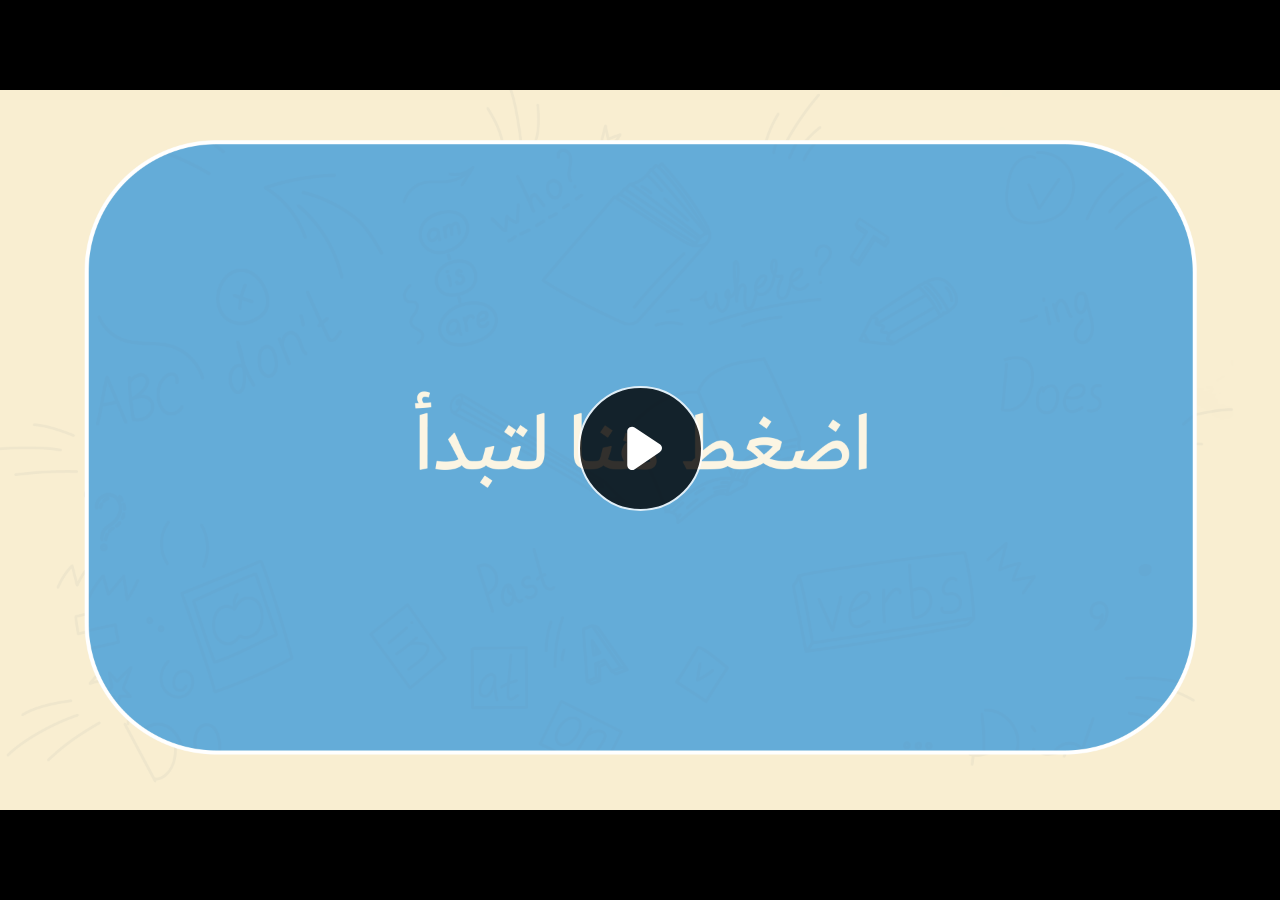
<file: index.html>
﻿<!doctype html>
<html lang="en-US">
<head>
  <meta charset="utf-8">
  <!-- Created using Storyline 360 - http://www.articulate.com  -->
  <!-- version: 3.77.30587.0 -->
  <title>EG.G6.ENG.SEM1.UA.T2.S2.3</title>
  <meta http-equiv="x-ua-compatible" content="IE=edge"/>
  <meta name="viewport" content="width=device-width,initial-scale=1,user-scalable=no,shrink-to-fit=no,minimal-ui"/>
  <meta name="apple-mobile-web-app-capable" content="yes"/>
  <style>
    html, body { height: 100%; padding: 0; margin: 0 }
    #app { height: 100%; width: 100%; }
  </style>

  <script>
    window.DS = {};
    window.globals = {
      DATA_PATH_BASE: '',
      HAS_FRAME: true,
      HAS_SLIDE: true,

      lmsPresent: false,
      tinCanPresent: false,
      cmi5Present: false,
      aoSupport: false,
      scale: 'noscale',
      captureRc: false,
      browserSize: 'optimal',
      bgColor: '#282828',
      features: 'AccessibleVideo,ConnectionMessages,DropIn1,DropIn2,FullScreenToggle,LayerPresentAsDialog,MultipleQuizTracking,PlayerSpeedControl,StreamingVideo,UpdatedThemeEditor,UseAudioElement,VideoSync',
      themeName: 'unified',
      preloaderColor: '#FFFFFF',
      suppressAnalytics: false,
      productChannel: 'stable',
      publishSource: 'storyline',
      aid: 'aid|888d9dab-7d74-4938-a002-bf62eb422405',
      cid: '43d5ed42-0a9a-44ee-84ad-6d95a655fa29',
      playerVersion: '3.77.30587.0',
      publishTimestamp: '2023-10-04T15:01:57.6944388Z',
      maxIosVideoElements: 10,
      connectionSettings: { message: 'You%20are%20offline.%20Trying%20to%20reconnect...', useDarkTheme: false, mode: 'disabled' },

      
      parseParams: function(qs) {
        if (window.globals.parsedParams != null) {
          return window.globals.parsedParams;
        }
        qs = (qs || window.location.search.substr(1)).split('+').join(' ');
        var params = {},
            tokens,
            re = /[?&]?([^=]+)=([^&]*)/g;

        while (tokens = re.exec(qs)) {
          params[decodeURIComponent(tokens[1]).trim()] =
            decodeURIComponent(tokens[2]).trim();
        }
        window.globals.parsedParams = params;
        return params;
      }

    };
  </script>
  <script>
    var isIe11 = ('ActiveXObject' in window || window.MSBlobBuilder != null)
      && window.msCrypto != null && !window.ActiveXObject;
    if (isIe11) {
      window.globals.unsupportedBrowser = true;
      document.write(atob('[base64]'));
    }
  </script>
  
  <script>window.THREE = { };</script>
  
</head>
<body style="background: #282828" class="cs-HTML theme-unified">
  <!-- 360 -->
  <script>!function(){var e,i=/iPhone/i,o=/iPod/i,n=/iPad/i,t=/\biOS-universal(?:.+)Mac\b/i,r=/\bAndroid(?:.+)Mobile\b/i,a=/Android/i,d=/(?:SD4930UR|\bSilk(?:.+)Mobile\b)/i,p=/Silk/i,l=/Windows Phone/i,u=/\bWindows(?:.+)ARM\b/i,b=/BlackBerry/i,s=/BB10/i,c=/Opera Mini/i,f=/\b(CriOS|Chrome)(?:.+)Mobile/i,h=/Mobile(?:.+)Firefox\b/i,v=function(e){return void 0!==e&&"MacIntel"===e.platform&&"number"==typeof e.maxTouchPoints&&e.maxTouchPoints>1&&"undefined"==typeof MSStream};e=function(e){var m={userAgent:"",platform:"",maxTouchPoints:0};e||"undefined"==typeof navigator?"string"==typeof e?m.userAgent=e:e&&e.userAgent&&(m={userAgent:e.userAgent,platform:e.platform,maxTouchPoints:e.maxTouchPoints||0}):m={userAgent:navigator.userAgent,platform:navigator.platform,maxTouchPoints:navigator.maxTouchPoints||0};var g=m.userAgent,y=g.split("[FBAN");void 0!==y[1]&&(g=y[0]),void 0!==(y=g.split("Twitter"))[1]&&(g=y[0]);var A=function(e){return function(i){return i.test(e)}}(g),w={apple:{phone:A(i)&&!A(l),ipod:A(o),tablet:!A(i)&&(A(n)||v(m))&&!A(l),universal:A(t),device:(A(i)||A(o)||A(n)||A(t)||v(m))&&!A(l)},amazon:{phone:A(d),tablet:!A(d)&&A(p),device:A(d)||A(p)},android:{phone:!A(l)&&A(d)||!A(l)&&A(r),tablet:!A(l)&&!A(d)&&!A(r)&&(A(p)||A(a)),device:!A(l)&&(A(d)||A(p)||A(r)||A(a))||A(/\bokhttp\b/i)},windows:{phone:A(l),tablet:A(u),device:A(l)||A(u)},other:{blackberry:A(b),blackberry10:A(s),opera:A(c),firefox:A(h),chrome:A(f),device:A(b)||A(s)||A(c)||A(h)||A(f)},any:!1,phone:!1,tablet:!1};return w.any=w.apple.device||w.android.device||w.windows.device||w.other.device,w.phone=w.apple.phone||w.android.phone||w.windows.phone,w.tablet=w.apple.tablet||w.android.tablet||w.windows.tablet,w}(),"object"==typeof exports&&"undefined"!=typeof module?module.exports=e:"function"==typeof define&&define.amd?define((function(){return e})):this.isMobile=e}();
    window.isMobile.apple.tablet = window.isMobile.apple.tablet ||
      (navigator.platform === 'MacIntel' && navigator.maxTouchPoints > 1);
    window.isMobile.apple.device = window.isMobile.apple.device || window.isMobile.apple.tablet;
    window.isMobile.tablet = window.isMobile.tablet || window.isMobile.apple.tablet;
    window.isMobile.any = window.isMobile.any || window.isMobile.apple.tablet;
  </script>

  <div id="focus-sink" tabindex="-1"></div>

  <div id="preso"></div>
  <script>
    (function() {

      var classTypes = [ 'desktop', 'mobile', 'phone', 'tablet' ];

      var addDeviceClasses = function(prefix, testObj) {
        var curr, i;
        for (i = 0; i < classTypes.length; i++) {
          curr = classTypes[i];
          if (testObj[curr]) {
            document.body.classList.add(prefix + curr);
          }
        }
      };

      var params = window.globals.parseParams(),
          isDevicePreview = params.devicepreview === '1',
          isPhoneOverride = params.deviceType === 'phone' || (isDevicePreview && params.phone == '1'),
          isTabletOverride = (params.deviceType === 'tablet' || isDevicePreview) && !isPhoneOverride,
          isMobileOverride = isPhoneOverride || isTabletOverride;

      var deviceView = {
        desktop: !window.isMobile.any && !isMobileOverride,
        mobile: window.isMobile.any || isMobileOverride,
        phone: isPhoneOverride || (window.isMobile.phone && !isTabletOverride),
        tablet: isTabletOverride || window.isMobile.tablet
      };

      window.globals.deviceView = deviceView;
      window.isMobile.desktop = !window.isMobile.any;
      window.isMobile.mobile = window.isMobile.any;

      addDeviceClasses('view-', deviceView);

    })();
  </script>
  
  <script src='story_content/user.js' type=text/javascript></script>
  <div class="slide-loader"></div>

  <script>
    var doc = document, loader = doc.body.querySelector('.slide-loader'); [ 1, 2, 3 ].forEach(function(n) { var d = doc.createElement('div'); d.style.backgroundColor = window.globals.preloaderColor; d.classList.add('mobile-loader-dot'); d.classList.add('dot' + n); loader.appendChild(d); });
  </script>

  <div class="mobile-load-title-overlay" style="display: none">
    <div class="mobile-load-title">EG.G6.ENG.SEM1.UA.T2.S2.3</div>
  </div>

  <div class="mobile-chrome-warning"></div>

  
<style>
  .warn-connection-dialog {
    display: none;
    background: transparent;
    pointer-events: none;
    position: fixed;
    left: 0;
    top: 0;
    width: 100%;
    height: 100%;
    z-index: 999;
  }

  .warn-connection-content {
    border-radius: 4px;
    background: white;
    border: 1px solid #E7E7E7;
    color: #333333;
    box-shadow: 0 2px 4px rgba(0, 0, 0, 0.25);
    transition: all 150ms ease-out;
    position: absolute;
    white-space: nowrap;
  }

  .view-phone.is-landscape .warn-connection-content {
    left: 23px;
    bottom: 23px;
  }

  .view-tablet.is-landscape .warn-connection-content {
    left: 50%;
    top: 20px;
    transform: translateX(-50%);
  }

  .is-portrait .warn-connection-content {
    transform: translate(-50%, calc(-100% - 15px));
  }

  .warn-connection-content p {
    display: inline-block;
    margin: 0 8px 0 0;
    line-height: 33px;
    font-size: 11px;
  }

  .warn-connection-content svg {
    position: relative;
    vertical-align: middle;
    margin: 0 2px 2px 8px;
  }

  .view-desktop .warn-connection-content {
    left: 1.5em;
    bottom: 1.5em;
  }

  .view-desktop .warn-connection-content p {
    font-size: 1.1em;
  }

  .is-offline .warn-connection-dialog {
    display: block;
  }

  .is-offline .cs-panel * {
    pointer-events: none !important;
  }

  .is-offline .cs-panel {
    pointer-events: all !important;
  }

  .is-offline #nav-controls * {
    pointer-events: none !important;
  }

  .is-offline #nav-controls {
    pointer-events: all !important;
  }
</style>

<div class="warn-connection-dialog">
  <div class="warn-connection-content">
    <svg width="17" height="15" viewBox="0 0 17 15" xmlns="http://www.w3.org/2000/svg">
      <path fill="#8F0000" stroke="white" d="M16.07,12.98 L15.88,12.23 L9.51,1.21 C8.97,0.26,7.6,0.26,7.06,1.21 L0.69,12.23 C0.15,13.16,0.81,14.36,1.91,14.36 H14.65 C15.47,14.36,16.05,13.7,16.07,12.98 Z"/>
      <path fill="white" stroke="white" d="M8.58,5.5 C8.35,5.28,8.5,5.35,8.21,5.32 C8.09,5.35,7.97,5.49,7.96,5.67 C7.97,5.79,7.98,5.92,7.98,6.04 L7.98,6.04 C7.99,6.17,8,6.31,8.01,6.43 L8.01,6.44 C8.03,6.92,8.06,7.41,8.09,7.9 L8.09,7.9 C8.12,8.39,8.14,8.88,8.17,9.37 C8.17,9.39,8.18,9.42,8.2,9.44 C8.23,9.46,8.25,9.47,8.28,9.47 C8.31,9.47,8.34,9.46,8.35,9.44 C8.37,9.43,8.38,9.4,8.39,9.35 L8.39,9.34 C8.39,9.24,8.4,9.15,8.4,9.05 L8.4,9.05 C8.41,8.96,8.41,8.86,8.42,8.75 C8.43,8.44,8.45,8.12,8.47,7.81 L8.47,7.81 C8.49,7.49,8.51,7.18,8.53,6.87 C8.55,6.46,8.56,6.05,8.59,5.64 L8.6,5.62 C8.6,5.57,8.59,5.53,8.58,5.5 L8.21,5.32 Z"/>
      <circle fill="white" stroke="white" cx="8.3" cy="11.35" r="0.3"/>
    </svg>
    <p>You are offline. Trying to reconnect...</p>
  </div>
</div>

<script>
  (function() {
    window.DS.connection = {
      warningShown: false,
      assets: {},
      loadingAssetGroup: false,
      retryDelay: 500
    };

    var connectionSettings = window.globals.connectionSettings || {};

    // The `window.globals.features` variable must be set in `webpack.dev.config` when testing locally - it is not enough
    // to have it in the data - but it must be set there as well.
    var useConnectionMessages = window.AbortController != null &&
      window.location.protocol != 'file:' &&
      window.globals.features.indexOf('ConnectionMessages') != -1 &&
      connectionSettings.mode === 'normal';

    window.DS.connection.useConnectionMessages = useConnectionMessages

    var assetCount = 0;
    var checkLoadedId;


    if (useConnectionMessages && connectionSettings != null) {
      var contentEl = document.querySelector('.warn-connection-content');
      var messageEl = contentEl.querySelector('p')

      if (connectionSettings.useDarkTheme) {
        contentEl.style.borderColor = '#BABBBA';
        contentEl.style.backgroundColor = '#282828';
        contentEl.style.color = '#FFFFFF';
      }

      if (connectionSettings.message != null) {
        messageEl.textContent = window.decodeURIComponent(connectionSettings.message);
      }
    }

    function checkAssetsReady() {
      for (var i in DS.connection.assets) {
        if (!DS.connection.assets[i].success) {
          return false;
        }
      }
      return true;
    }

    function stopAssetGroup() {
      if (!useConnectionMessages) { return; }

      assetCount = 0;

      DS.connection.oldAssetGroup = DS.connection.assets;
      DS.connection.assets = {};
      DS.connection.loadingAssetGroup = false;
      clearInterval(checkLoadedId);
    }

    function startAssetGroup() {
      if (!useConnectionMessages) { return; }
      var ticks = 0;
      clearInterval(checkLoadedId);
      checkLoadedId = setInterval(function() {
        var loaded = 0;
        if (assetCount === 0 && loaded === 0) {
          clearInterval(checkLoadedId);
          return;
        }

        for (var i in DS.connection.assets) {
          if (DS.connection.assets[i].success) {
            loaded++;
          }
        }

        if (assetCount === loaded && checkAssetsReady()) {
          for (var i in DS.connection.assets) {
            if (DS.connection.assets[i].action) {
              DS.connection.assets[i].action();
            }
          }
          hideWarning();
          stopAssetGroup();
        }
      }, 100)
    }

    function requiredAsset(url, action, retry, type) {
      if (!useConnectionMessages) { return; }
      if (DS.connection.assets[url]) { return; }

      DS.connection.assets[url] = {
        success: false, action: action, retry: retry, type: type
      };
      assetCount = Object.keys(DS.connection.assets).length;
      if (!DS.connection.loadingAssetGroup) {
        startAssetGroup();
      }
      DS.connection.loadingAssetGroup = true;
    }

    function assetLoaded(url) {
      if (!useConnectionMessages) { return; }
      if (DS.connection.assets[url]) {
        DS.connection.assets[url].success = true;
      }
    }

    function assetFailed(url) {
      if (!useConnectionMessages) { return; }
      if (!DS.connection.assets[url]) {
        if (/\.js$/.test(url) && url.indexOf('transcripts') === -1) {
          setTimeout(function() {
            if (DS.connection.lastSlideLoaded != null) {
              DS.connection.lastSlideLoaded();
            }
          }, DS.connection.retryDelay);
        }
        return;
      }
      if (!DS.connection.warningShown) { showWarning(); }
      if (DS.connection.assets[url].retry) {
        setTimeout(function() {
          if (!DS.connection.assets[url].success) {
            DS.connection.assets[url].retry()
          }
        }, DS.connection.retryDelay);
      }
    }

    function hideWarning() {
      document.body.classList.remove('is-offline');
      DS.connection.warningShown = false;
    }
    DS.connection.hideWarning = hideWarning

    function showWarning(btn) {
      document.body.classList.add('is-offline')
      DS.connection.warningShown = true;
      updateWarningPosition();
    }

    function updateWarningPosition() {
      if (!DS.connection.warningShown) {
        return;
      }

      var isPortrait = document.body.classList.contains('is-portrait');
      var warningEl = document.querySelector('.warn-connection-content');

      if (isPortrait) {
        var slide = document.querySelector('.primary-slide');
        var slideRect = slide.getBoundingClientRect();

        warningEl.style.top = `${slideRect.top}px`
        warningEl.style.left = `${slideRect.left + slideRect.width / 2}px`
      } else {
        warningEl.style.top = null;
        warningEl.style.left = null;
      }

      window.requestAnimationFrame(updateWarningPosition);
    }

    // these will all be noops if the feature flag isn't set in
    // the data and `window.globals.features`
    DS.connection.requiredAsset = requiredAsset;
    DS.connection.assetLoaded = assetLoaded;
    DS.connection.assetFailed = assetFailed;
    DS.connection.stopAssetGroup = stopAssetGroup;
    DS.connection.startAssetGroup = startAssetGroup;
  })();
</script>


  <script>
    
    if (window.autoSpider && window.vInterfaceObject) {
      document.querySelector('.mobile-load-title-overlay').style.display = 'none';
    }
  </script>

  

  <link rel="stylesheet" href="html5/data/css/output.min.css" data-noprefix/>
</body>
<script src="html5/lib/scripts/bootstrapper.min.js"></script>
</html>
</file>
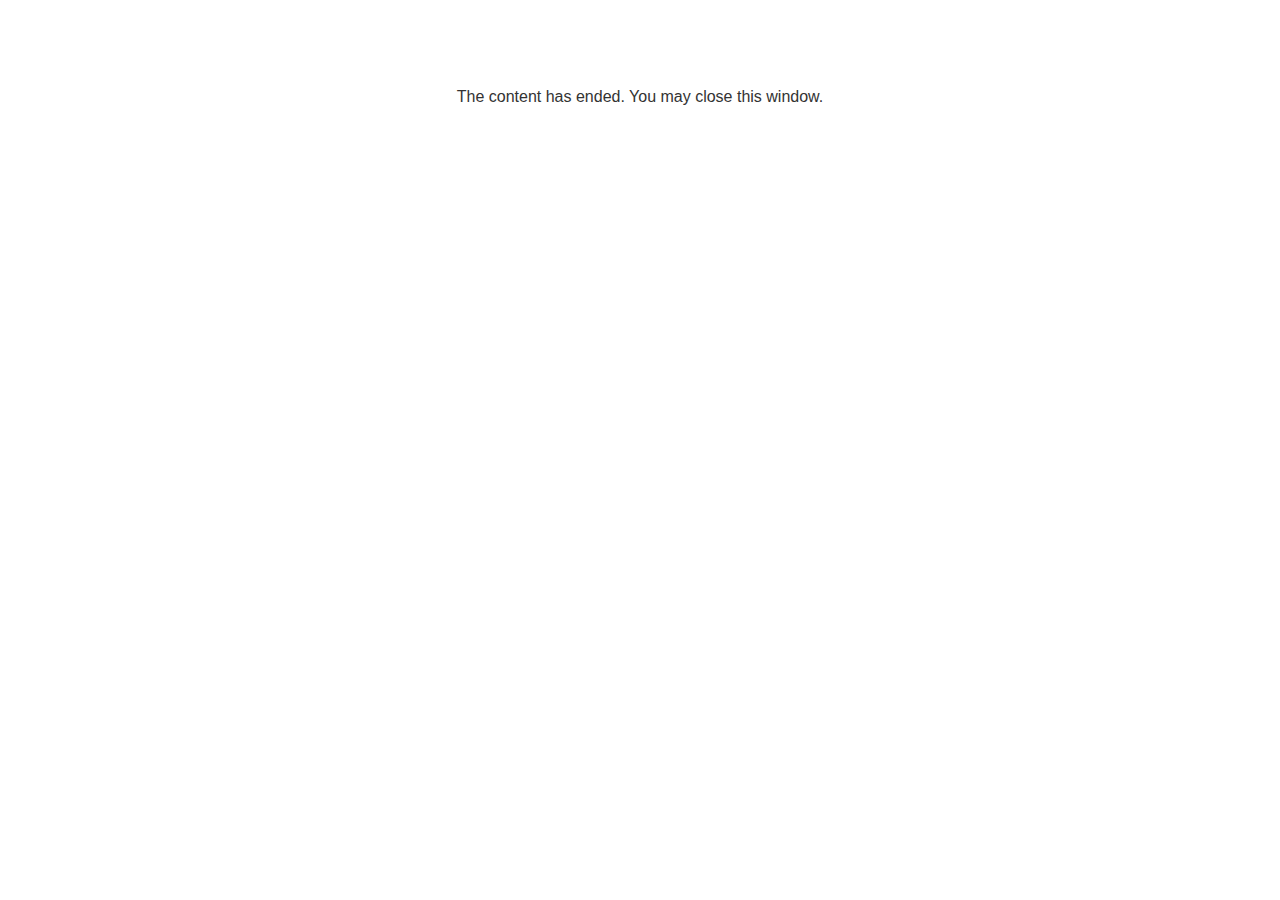
<file: lms/goodbye.html>
<!doctype html>
<html>
<body style="background-color: #ffffff;">

<p role="alert" style="color: #333333;font-family: Lato, articulate, tahoma, arial;font-size: medium;text-align: center;">
<br><br><br><br>
The content has ended. You may close this window.
</p>

</body>
</html>
</file>
<file: html5/data/css/output.min.css>
@font-face {
  font-family: 'LatoBold Charset1_ BoldA912CC30';
  src: url('[data-uri]');
  font-style: normal;
  font-weight: normal;
}
@font-face {
  font-family: 'Lato Charset1_ 6V0J2s5h19A5E76C';
  src: url('[data-uri]');
  font-style: normal;
  font-weight: normal;
}
@font-face {
  font-family: 'Dubai MediumBold ChBold29BB3C27';
  src: url('[data-uri]');
  font-style: normal;
  font-weight: normal;
}
@font-face {
  font-family: 'Open Sans Charset1_ 5of27E38694';
  src: url('[data-uri]');
  font-style: normal;
  font-weight: normal;
}
@font-face {
  font-family: 'DubaiBold Charset1_Bold4C9789B7';
  src: url('[data-uri]');
  font-style: normal;
  font-weight: normal;
}
@font-face {
  font-family: 'Dubai Charset1_ 5mCNHfd162A44C3';
  src: url('[data-uri]');
  font-style: normal;
  font-weight: normal;
}
@font-face {
  font-family: 'Dubai Medium Charset1_ 8560002A';
  src: url('[data-uri]');
  font-style: normal;
  font-weight: normal;
}
@font-face {
  font-family: 'Dubai Medium Charset0_v389EBE1D';
  src: url('[data-uri]');
  font-style: normal;
  font-weight: normal;
}
@font-face {
  font-family: 'Dubai MediumBold ChBold9429EB4D';
  src: url('[data-uri]');
  font-style: normal;
  font-weight: normal;
}
@font-face {
  font-family: 'Open Sans Charset0_v9TY33EDE6F2';
  src: url('[data-uri]');
  font-style: normal;
  font-weight: normal;
}
@font-face {
  font-family: 'Dubai Charset0_v8wz5Y8k741D6E07';
  src: url('[data-uri]');
  font-style: normal;
  font-weight: normal;
}
@font-face {
  font-family: 'DubaiBold Charset0_BoldD2773439';
  src: url('[data-uri]');
  font-style: normal;
  font-weight: normal;
}
.cs-HTML {
  background: rgba(40, 40, 40, 1);
}
.cs-npnxnanbnsnfns00001100101 .cs-infopanel  {
  box-shadow: 0 1px 0 rgba(0, 0, 0, 0);
  background: rgba(255, 255, 255, 1);
}
.cs-npnxnanbnsnfns00001100101 .cs-infopanel .cs-link {
  color: rgba(186, 187, 186, 1);
}
.cs-npnxnanbnsnfns00001100101 .cs-infopanel .cs-link:hover {
  color: rgba(255, 255, 255, 1);
}
.cs-npnxnanbnsnfns00001100101 .cs-infopanel .cs-name {
  color: rgba(68, 68, 68, 1);
}
.cs-npnxnanbnsnfns00001100101 .cs-infopanel .cs-title {
  color: rgba(153, 153, 153, 1);
}
.cs-npnxnanbnsnfns00001100101 .cs-infopanelpopup  {
  box-shadow: 0 1px 0 rgba(0, 0, 0, 0);
  background: rgba(0, 0, 0, 0);
}
.cs-npnxnanbnsnfns00001100101 .cs-infopanelpopup .cs-link {
  color: rgba(255, 0, 0, 1);
}
.cs-npnxnanbnsnfns00001100101 .cs-infopanelpopup .cs-link:hover {
  color: rgba(255, 255, 255, 1);
}
.cs-npnxnanbnsnfns00001100101 .cs-infopanelpopup .cs-name {
  color: rgba(255, 255, 255, 1);
}
.cs-npnxnanbnsnfns00001100101 .cs-infopanelpopup .cs-bio {
  color: rgba(186, 187, 186, 1);
}
.cs-npnxnanbnsnfns00001100101 .cs-timer  {
  color: rgba(186, 187, 186, 1);
}
.cs-npnxnanbnsnfns00001100101 .cs-duration stop:first-child {
  stop-color: rgba(60, 60, 60, 1);
}
.cs-npnxnanbnsnfns00001100101 .cs-duration stop:last-child {
  stop-color: rgba(60, 60, 60, 1);
}
.cs-npnxnanbnsnfns00001100101 .cs-elapsed stop:first-child {
  stop-color: rgba(254, 227, 71, 1);
}
.cs-npnxnanbnsnfns00001100101 .cs-elapsed stop:last-child {
  stop-color: rgba(254, 227, 71, 1);
}
.cs-npnxnanbnsnfns00001100101 .cs-timer .cs-pie .cs-innerstroke {
  stroke: rgba(199, 199, 199, 1);
}
.cs-npnxnanbnsnfns00001100101 .cs-timer .cs-pie .cs-innerborder {
  stroke: rgba(255, 255, 255, 1);
}
.cs-npnxnanbnsnfns00001100101 .cs-window  {
  box-shadow: 0 8px 5px rgba(0, 0, 0, 0.2);
  border-color: rgba(49, 99, 0, 0);
  background: rgba(33, 33, 33, 1);
  color: rgba(248, 248, 248, 1);
}
.cs-npnxnanbnsnfns00001100101 .cs-window .cs-diva {
  border-color: rgba(78, 78, 78, 1);
}
.cs-npnxnanbnsnfns00001100101 .cs-window .cs-divb {
  border-color: rgba(78, 78, 78, 0);
}
.cs-npnxnanbnsnfns00001100101 .cs-editor .cs-editor-slide {
  color: rgba(226, 226, 226, 1);
}
.cs-npnxnanbnsnfns00001100101 .cs-editor .cs-editor-html {
  color: rgba(186, 187, 186, 1);
}
.cs-npnxnanbnsnfns00001100101 .cs-editor .cs-editor-button {
  text-shadow: 0 1px 0 rgba(0, 0, 0, 0);
  color: rgba(255, 255, 255, 1);
  border-color: rgba(211, 211, 211, 1);
  background: rgba(34, 34, 34, 1);
}
.cs-npnxnanbnsnfns00001100101 .cs-editor .cs-editor-button:hover {
  background: rgba(68, 68, 68, 1);
}
.cs-npnxnanbnsnfns00001100101 .cs-editor .cs-editor-button:active {
  background: rgba(68, 68, 68, 1);
}
.cs-npnxnanbnsnfns00001100101 .cs-listitem  {
  color: rgba(186, 187, 186, 1);
  border-color: none;
  border: 1px solid transparent;
}
.cs-npnxnanbnsnfns00001100101 .cs-listitem:hover {
  background: rgba(255, 255, 255, 0.06);
  border-color: rgba(108, 108, 108, 1) !important;
  border-width: 1px;
  border-radius: 2px;
  border-style: solid;
  box-sizing: border-box;
}
.cs-npnxnanbnsnfns00001100101 .cs-listitem.hover {
  background: rgba(255, 255, 255, 0.06);
  border-color: rgba(108, 108, 108, 1) !important;
  border-width: 1px;
  border-radius: 2px;
  border-style: solid;
  box-sizing: border-box;
}
.cs-npnxnanbnsnfns00001100101 .cs-glossary  {
  color: rgba(186, 187, 186, 1);
}
.cs-npnxnanbnsnfns00001100101 .cs-glossary .cs-scrolling-panel {
  background: rgba(0, 0, 0, 0);
}
.cs-npnxnanbnsnfns00001100101 .cs-glossary .cs-term.cs-selected .cs-choice-list-trigger {
  color: rgba(255, 255, 255, 1);
  background: rgba(255, 255, 255, 1);
}
.cs-npnxnanbnsnfns00001100101 .cs-glossary .cs-term.cs-selected .cs-choice-list-trigger:focus {
  color: rgba(255, 255, 255, 1);
  background: rgba(255, 255, 255, 1);
}
.cs-npnxnanbnsnfns00001100101 .cs-glossary .cs-term:hover .cs-choice-list-trigger {
  background: rgba(186, 187, 186, 1);
}
.cs-npnxnanbnsnfns00001100101 .cs-glossary .cs-term.hover .cs-choice-list-trigger {
  background: rgba(186, 187, 186, 1);
}
.cs-npnxnanbnsnfns00001100101 .cs-glossary .cs-term .cs-choice-list-trigger:focus {
  background: rgba(186, 187, 186, 1);
}
.cs-npnxnanbnsnfns00001100101 .cs-glossary .cs-diva {
  border-color: rgba(0, 0, 0, 0);
}
.cs-npnxnanbnsnfns00001100101 .cs-glossary .cs-divb {
  border-color: rgba(0, 0, 0, 0);
}
.cs-npnxnanbnsnfns00001100101 .cs-glossary .cs-divc {
  border-color: rgba(0, 0, 0, 0);
}
.cs-npnxnanbnsnfns00001100101 .cs-glossary .cs-heading {
  color: rgba(248, 248, 248, 1);
  font-weight: 700;
}
.note-content p span {
  color: rgba(186, 187, 186, 1);
  line-height: 1.4em;
  font-size: 103.769%;
}
.cs-npnxnanbnsnfns00001100101 .cs-resource .cs-separator {
  border-color: rgba(0, 0, 0, 0);
}
.cs-npnxnanbnsnfns00001100101 .cs-outline  {
  color: rgba(45, 45, 45, 1);
}
.cs-npnxnanbnsnfns00001100101 .cs-outline .cs-diva {
  border-color: rgba(0, 0, 0, 0);
}
.cs-npnxnanbnsnfns00001100101 .cs-outline .cs-divb {
  border-color: rgba(0, 0, 0, 0);
}
.cs-npnxnanbnsnfns00001100101 .cs-outline .cs-divc {
  border-color: rgba(0, 0, 0, 0);
}
.cs-npnxnanbnsnfns00001100101 .cs-outline .cs-search-filter:hover {
  color: rgba(0, 0, 0, 0);
}
.cs-npnxnanbnsnfns00001100101 .cs-outline .cs-search-filter.hover {
  color: rgba(0, 0, 0, 0);
}
.cs-npnxnanbnsnfns00001100101 .cs-transcript  {
  color: rgba(255, 255, 255, 1);
}
.cs-npnxnanbnsnfns00001100101 .cs-transcript .cs-div {
  border-color: rgba(0, 0, 0, 0);
}
.cs-npnxnanbnsnfns00001100101 .cs-tabs:not(.topmenu-item) {
  color: rgba(248, 248, 248, 1);
}
.cs-npnxnanbnsnfns00001100101 .cs-tabs .cs-inner-button:not(.topmenu-item) {
  text-shadow: 0 1px 0 rgba(0, 0, 0, 0);
}
.cs-npnxnanbnsnfns00001100101 .cs-tabs:hover:not(.topmenu-item) {
  color: rgba(248, 248, 248, 1);
}
.cs-npnxnanbnsnfns00001100101 .cs-tabs.cs-selected {
  background: rgba(0, 0, 0, 0);
  color: rgba(248, 248, 248, 1);
}
.cs-npnxnanbnsnfns00001100101 .cs-seekcontrol  {
  background: rgba(0, 0, 0, 0);
  border-color: rgba(0, 0, 0, 0);
}
.cs-npnxnanbnsnfns00001100101 .cs-seekcontrol .cs-button:hover .cs-icon {
  fill: rgba(255, 255, 255, 1);
}
.cs-npnxnanbnsnfns00001100101 .cs-seekcontrol .cs-button.hover .cs-icon {
  fill: rgba(255, 255, 255, 1);
}
.cs-npnxnanbnsnfns00001100101 .cs-seekcontrol .cs-button .cs-icon-shadow {
  fill: rgba(0, 0, 0, 0);
}
.cs-npnxnanbnsnfns00001100101 .cs-seekcontrol .cs-button .cs-icon {
  fill: rgba(180, 180, 180, 1);
}
.cs-npnxnanbnsnfns00001100101 .cs-seekcontrol .cs-seek .cs-fill {
  background: rgba(255, 255, 255, 0.6);
}
.cs-npnxnanbnsnfns00001100101 .cs-seekcontrol .cs-seek {
  background: rgba(108, 108, 108, 1);
  border-color: rgba(0, 0, 0, 0);
}
.cs-npnxnanbnsnfns00001100101 .cs-searchinput .cs-input {
  color: rgba(186, 187, 186, 1);
  border-color: rgba(0, 0, 0, 0);
  background: rgba(255, 255, 255, 0.06);
}
.cs-npnxnanbnsnfns00001100101 .cs-searchinput .cs-input:focus {
  color: rgba(248, 248, 248, 1);
  background: rgba(41, 41, 41, 1);
}
.cs-npnxnanbnsnfns00001100101 .cs-searchinput .cs-input:hover {
  box-shadow: inset 0 0 1px 0 rgba(69, 126, 19, 0);
}
.cs-npnxnanbnsnfns00001100101 .cs-searchinput .cs-input.hover {
  box-shadow: inset 0 0 1px 0 rgba(69, 126, 19, 0);
}
.cs-npnxnanbnsnfns00001100101 .cs-searchinput .cs-button .cs-icon {
  fill: rgba(186, 187, 186, 1);
}
.cs-npnxnanbnsnfns00001100101 .cs-searchinput .cs-button:hover {
  fill: rgba(63, 133, 0, 1);
}
.cs-npnxnanbnsnfns00001100101 .cs-searchinput .cs-button.hover {
  fill: rgba(63, 133, 0, 1);
}
.cs-npnxnanbnsnfns00001100101 .cs-menu  {
  box-shadow: 0 1px 0 rgba(0, 0, 0, 0);
  background: rgba(33, 33, 33, 1);
}
.cs-npnxnanbnsnfns00001100101 .cs-topmenu-item.active .cs-tab {
  background: rgba(33, 33, 33, 1);
}
.cs-npnxnanbnsnfns00001100101 .cs-logo  {
  box-shadow: 0 1px 0 rgba(37, 75, 0, 1);
  background: rgba(255, 255, 255, 0);
}
.cs-npnxnanbnsnfns00001100101 .cs-checkbox  {
  color: rgba(255, 255, 255, 1);
}
.cs-npnxnanbnsnfns00001100101 .cs-checkbox:hover {
  border-color: rgba(175, 221, 130, 1);
}
.cs-npnxnanbnsnfns00001100101 .cs-checkbox.hover {
  border-color: rgba(175, 221, 130, 1);
}
.cs-npnxnanbnsnfns00001100101 .cs-checkbox .cs-box {
  color: rgba(255, 255, 255, 1);
  border-color: rgba(42, 83, 0, 1);
}
.cs-npnxnanbnsnfns00001100101 .cs-checkbox .cs-box:checked::after {
  color: rgba(43, 196, 0, 1);
}
.cs-npnxnanbnsnfns00001100101 .cs-button  {
  text-shadow: 0 1px 0 rgba(0, 0, 0, 0);
  color: rgba(186, 187, 186, 1);
  border-color: rgba(0, 0, 0, 0);
  background: rgba(0, 0, 0, 0);
  box-shadow: 0 1px 0 rgba(0, 0, 0, 0);
}
.cs-npnxnanbnsnfns00001100101 .cs-button .cs-icon {
  fill: rgba(186, 187, 186, 1);
}
.cs-npnxnanbnsnfns00001100101 .cs-button .cs-icon-shadow {
  fill: rgba(0, 0, 0, 0);
}
.cs-npnxnanbnsnfns00001100101 .cs-button:hover {
  background: rgba(248, 248, 248, 1);
}
.cs-npnxnanbnsnfns00001100101 .cs-button.hover {
  background: rgba(248, 248, 248, 1);
}
.cs-npnxnanbnsnfns00001100101 .cs-button:active {
  background: rgba(0, 0, 0, 0);
}
.cs-npnxnanbnsnfns00001100101 .cs-button.cs-disabled:hover {
  background: rgba(0, 0, 0, 0);
}
.cs-npnxnanbnsnfns00001100101 .cs-button.cs-disabled.hover {
  background: rgba(0, 0, 0, 0);
}
.cs-npnxnanbnsnfns00001100101 .cs-button.cs-disabled:active {
  background: rgba(0, 0, 0, 0);
}
.cs-npnxnanbnsnfns00001100101 .cs-button.cs-volume:hover {
  background: rgba(0, 0, 0, 0);
}
.cs-npnxnanbnsnfns00001100101 .cs-button.cs-volume.hover {
  background: rgba(0, 0, 0, 0);
}
.cs-npnxnanbnsnfns00001100101 .cs-button.cs-volume:active {
  background: rgba(0, 0, 0, 0);
}
.cs-npnxnanbnsnfns00001100101.cs-base  {
  color: rgba(186, 187, 186, 1);
  border-color: rgba(40, 40, 40, 1);
  background: rgba(40, 40, 40, 1);
}
.cs-npnxnanbnsnfns00001100101.cs-base .cs-separator .cs-diva {
  background: rgba(69, 69, 69, 1);
}
.cs-npnxnanbnsnfns00001100101.cs-base .cs-separator .cs-divb {
  background: rgba(0, 0, 0, 0);
}
.cs-npnxnanbnsnfns00001100101.cs-base .cs-topmenu-item.active .cs-tab {
  border-color: rgba(69, 69, 69, 1);
}
.cs-npnxnanbnsnfns00001100101.cs-base .cs-topmenu-item.active .cs-panel {
  border-color: rgba(69, 69, 69, 1);
}
.cs-npnxnanbnsnfns00001100101.cs-base .cs-left {
  background: rgba(33, 33, 33, 1);
}
.cs-npnxnanbnsnfns00001100101.cs-base .cs-area-primary .cs-slide-container {
  background: rgba(40, 40, 40, 1);
}
.cs-npnxnanbnsnfns00001100101.cs-base.cs-custom-theme .cs-brandhighlight-bg {
  background: rgba(79, 189, 244, 1) !important;
}
.cs-npnxnanbnsnfns00001100101.cs-base.cs-custom-theme .cs-brandhighlight-secondary-bg {
  background: rgba(255, 255, 255, 1) !important;
}
.cs-npnxnanbnsnfns00001100101.cs-base.cs-custom-theme .cs-brandhighlight-border {
  border-color: rgba(79, 189, 244, 1) !important;
}
.cs-npnxnanbnsnfns00001100101.cs-base.cs-custom-theme .cs-brandhighlight-text {
  color: rgba(79, 189, 244, 1) !important;
}
.cs-npnxnanbnsnfns00001100101.cs-base.cs-custom-theme .cs-brandhighlight-fill {
  fill: rgba(79, 189, 244, 1) !important;
}
.cs-npnxnanbnsnfns00001100101.cs-base.cs-custom-theme .cs-listitem.cs-selected {
  background-color: rgba(255, 255, 255, 0.06) !important;
}
.cs-npnxnanbnsnfns00001100101 .cs-volume::-moz-range-thumb {
  border-color: rgba(43, 85, 0, 1);
  box-shadow: inset 0 0 1px 0 rgba(43, 85, 0, 1);
  background: rgba(255, 255, 255, 1);
}
.cs-npnxnanbnsnfns00001100101 .cs-volume::-ms-thumb {
  border-color: rgba(43, 85, 0, 1);
  box-shadow: inset 0 0 1px 0 rgba(43, 85, 0, 1);
  background: rgba(255, 255, 255, 1);
}
.cs-npnxnanbnsnfns00001100101 .cs-volume::-webkit-slider-thumb {
  border-color: rgba(43, 85, 0, 1);
  box-shadow: inset 0 0 1px 0 rgba(43, 85, 0, 1);
  background: rgba(255, 255, 255, 1);
}
.cs-npnxnanbnsnfns00001100101 .cs-volume::-moz-range-track {
  border-color: rgba(66, 140, 1, 1);
  background: rgba(108, 108, 108, 1);
}
.cs-npnxnanbnsnfns00001100101 .cs-volume::-ms-track {
  border-color: rgba(66, 140, 1, 1);
  background: rgba(108, 108, 108, 1);
}
.cs-npnxnanbnsnfns00001100101 .cs-volume::-webkit-slider-runnable-track {
  border-color: rgba(66, 140, 1, 1);
  background: rgba(108, 108, 108, 1);
}
body.show-focus .tab-focus-box {
  box-shadow: 0 0 0 1px rgba(255, 255, 0, 1), 0 0 0 3px rgba(0, 32, 96, 1), 0 0 5px 5px rgba(255, 255, 0, 1);
  border-color: transparent;
  outline: 2px transparent solid;
}
.skipnav {
  box-shadow: 0 0 0 1px rgba(255, 255, 0, 1), 0 0 0 3px rgba(0, 32, 96, 1), 0 0 5px 5px rgba(255, 255, 0, 1);
  border-color: transparent;
  outline: 2px transparent solid;
}
.cs-npnxnanbnsnfns00001100101 .cs-listitem:hover {
  color: none;
}
.cs-npnxnanbnsnfns00001100101 .cs-listitem.hover {
  color: none;
}
.cs-npnxnanbnsnfns00001100101 .cs-listitem.cs-viewed {
  color: #BABBBA;
}
.cs-npnxnanbnsnfns00001100101 .cs-listitem {
  color: #BABBBA;
}
.cs-npnxnanbnsnfns00001100101 .cs-listitem:hover .cs-icon-carrot * {
  fill: none;
}
.cs-npnxnanbnsnfns00001100101 .cs-listitem.hover .cs-icon-carrot * {
  fill: none;
}
.cs-npnxnanbnsnfns00001100101 .cs-listitem .cs-icon-carrot {
  color: none;
  top: calc(3px);
}
.cs-npnxnanbnsnfns00001100101 .cs-listitem .cs-icon-carrot .cs-shadow {
  color: #F8F8F8;
}
.cs-npnxnanbnsnfns00001100101 .item-collapsible .is-scene {
  color: #F8F8F8 !important;
  font-weight: 700;
}
.cs-npnxnanbnsnfns00001100101 .is-scene .cs-icon-carrot * {
  color: #F8F8F8 !important;
  font-weight: 700;
}
.cs-npnxnanbnsnfns00001100101 .is-scene:not(.outline-links-collapse) > a {
  color: #F8F8F8;
}
.cs-npnxnanbnsnfns00001100101 .is-scene:not(.outline-links-collapse) .cs-icon-carrot * {
  fill: none !important;
  color: #F8F8F8 !important;
}
.cs-npnxnanbnsnfns00001100101 .tabs, .cs-npnxnanbnsnfns00001100101 .cs-logo {
  border-bottom: 1px solid rgba(108, 108, 108, 1);
}
.cs-npnxnanbnsnfns00001100101 .area-secondary-wrapper:after {
  background-image: url('[data-uri]');
  background-size: 100%;
}
.cs-npnxnanbnsnfns00001100101 .panel-footer {
  background: #212121;
}
.cs-npnxnanbnsnfns00001100101 #outline-search {
  background: rgba(255, 255, 255, 0.06);
  border-color: rgba(108, 108, 108, 1);
  border-width: 1px;
  border-style: solid;
}
.cs-npnxnanbnsnfns00001100101 .topmenu-panel #outline-search {
  background: #545454;
}
.cs-npnxnanbnsnfns00001100101 .search-icon circle, .cs-npnxnanbnsnfns00001100101 .search-icon path {
  stroke: #BABBBA;
}
.cs-npnxnanbnsnfns00001100101 #outline-search input[type   =search] {
  color: #F8F8F8;
}
.cs-npnxnanbnsnfns00001100101 #outline-search ::-webkit-input-placeholder {
  color: #BABBBA !important;
}
.cs-npnxnanbnsnfns00001100101 #outline-search :-ms-input-placeholder {
  color: #BABBBA !important;
}
.cs-npnxnanbnsnfns00001100101 #outline-search ::-moz-placeholder {
  color: #BABBBA !important;
  opacity: 1;
}
.cs-npnxnanbnsnfns00001100101 .cs-topmenu-item.active, body:not(.is-touchable-tablet) .cs-npnxnanbnsnfns00001100101 .cs-topmenu-item:hover {
  color: #F8F8F8;
}
.cs-npnxnanbnsnfns00001100101 .cs-topmenu-item.button-tapped {
  color: #F8F8F8;
}
.cs-npnxnanbnsnfns00001100101 .cs-topmenu-item.active .cs-tab, .cs-npnxnanbnsnfns00001100101 .cs-topmenu-item .cs-tab {
  background: transparent !important;
  border: none !important;
}
.cs-npnxnanbnsnfns00001100101 .top-tabs-drop-icon div {
  background: #BABBBA;
}
.cs-npnxnanbnsnfns00001100101 .cs-panel.topmenu-panel .panel-content, .cs-npnxnanbnsnfns00001100101 .top-tabs-drop {
  background: #212121;
}
.cs-npnxnanbnsnfns00001100101 .cs-topmenu-item.active .cs-panel {
  background: #212121;
}
.cs-npnxnanbnsnfns00001100101 .cs-menu.topmenu-panel, .cs-npnxnanbnsnfns00001100101 .top-tabs-drop {
  border: 1px solid rgba(69, 69, 69, 1) !important;
  border-radius: 3px;
}
.cs-npnxnanbnsnfns00001100101 .resources .resources-list a:hover {
  background: rgba(255, 255, 255, 0.06);
}
body:not(.is-touchable-tablet) .cs-npnxnanbnsnfns00001100101 .resources .resources-list a:hover {
  background: rgba(255, 255, 255, 0.06);
}
.cs-npnxnanbnsnfns00001100101 .resources .resources-list a.hover {
  background: rgba(255, 255, 255, 0.06);
}
body:not(.is-touchable-tablet) .cs-npnxnanbnsnfns00001100101 .resources .resources-list a.hover {
  background: rgba(255, 255, 255, 0.06);
}
.cs-npnxnanbnsnfns00001100101 .resources .resources-list a.button-tapped {
  background: rgba(255, 255, 255, 0.06);
}
.cs-npnxnanbnsnfns00001100101 .cs-icon path, .cs-npnxnanbnsnfns00001100101 .cs-icon rect, .cs-npnxnanbnsnfns00001100101 .cs-icon polygon, .cs-npnxnanbnsnfns00001100101 .menu-icon-wrapper.menu-icon-wrapper-hover path {
  fill: #BABBBA;
}
.cs-npnxnanbnsnfns00001100101 .cs-icon .icon-stroke-only {
  fill: none !important;
  stroke: #BABBBA !important;
}
body:not(.is-touchable-tablet) .cs-npnxnanbnsnfns00001100101 .cs-button:hover .cs-icon path, body:not(.is-touchable-tablet) .cs-npnxnanbnsnfns00001100101 .cs-button:hover .cs-icon rect, body:not(.is-touchable-tablet) .cs-npnxnanbnsnfns00001100101 .cs-button:hover .cs-icon polygon {
  fill: #F8F8F8;
}
body:not(.is-touchable-tablet) .cs-npnxnanbnsnfns00001100101 .cs-tabs:hover .search-icon circle, body:not(.is-touchable-tablet) .cs-npnxnanbnsnfns00001100101 .cs-tabs:hover .search-icon path {
  stroke: #F8F8F8;
}
.cs-npnxnanbnsnfns00001100101 .cs-button.button-tapped .cs-icon path, .cs-npnxnanbnsnfns00001100101 .cs-button.button-tapped .cs-icon rect, .cs-npnxnanbnsnfns00001100101 .cs-button.button-tapped .cs-icon polygon {
  fill: #F8F8F8;
}
body:not(.is-touchable-tablet) .cs-npnxnanbnsnfns00001100101 .cs-button:hover .cs-icon .icon-stroke-only {
  fill: none !important;
  stroke: #F8F8F8 !important;
}
.cs-npnxnanbnsnfns00001100101 .cs-button:button-tapped .cs-icon .icon-stroke-only {
  fill: none !important;
  stroke: #F8F8F8 !important;
}
.cs-npnxnanbnsnfns00001100101 .menu-icon-wrapper.menu-icon-wrapper-hover svg path {
  fill: #F8F8F8;
}
.floating-sidebar:not(.sidebar-closed) .cs-npnxnanbnsnfns00001100101 #hamburger .menu-icon-wrapper svg path {
  fill: #BABBBA;
}
.floating-sidebar:not(.sidebar-closed) .cs-npnxnanbnsnfns00001100101 #hamburger .menu-icon-wrapper.menu-icon-wrapper-hover svg path {
  fill: #F8F8F8;
}
.cs-npnxnanbnsnfns00001100101 .volume .btn:before {
  background-image: url('[data-uri]');
}
.cs-npnxnanbnsnfns00001100101 .volume-track {
  background: #6C6C6C;
}
.cs-npnxnanbnsnfns00001100101 .volume-icon circle {
  stroke: #BABBBA;
}
.cs-npnxnanbnsnfns00001100101 .cs-settings > .settings-panel {
  background: #212121;
  border: 1px solid rgba(69, 69, 69, 1) !important;
  border-radius: 3px;
}
.cs-npnxnanbnsnfns00001100101 .cs-settings > .panel-down-arrow {
  fill: #212121;
}
.cs-npnxnanbnsnfns00001100101 .switch-toggle .border {
  stroke: #7C7C7C;
}
.cs-npnxnanbnsnfns00001100101 .switch-toggle .thumb-off .thumb {
  fill: #A2A2A2;
}
.cs-npnxnanbnsnfns00001100101 .switch-toggle .thumb-on .track {
  fill: rgba(79, 189, 244, 1);
}
.cs-npnxnanbnsnfns00001100101 .switch-toggle .thumb-off .track {
  fill: rgba(255, 255, 255, 0.1);
}
.cs-npnxnanbnsnfns00001100101 .switch-label {
  color: #BABBBA;
}
.cs-npnxnanbnsnfns00001100101 .cs-panel .scrollarea-btn:after {
  background: rgba(179, 180, 179, 0.75);
}
.scrollarea-scrollbar:hover .scrollarea-btn:after, .scrollarea-scrollbar.highlight-scrollbar .scrollarea-btn:after {
  background: rgba(179, 180, 179, 0.75);
}
.floating-sidebar .sidebar-overlay {
  background: rgba(0, 0, 0, 0.85);
}
.cs-npnxnanbnsnfns00001100101 .overlay-message {
  background: rgba(0, 0, 0, 0.85);
}
.cs-npnxnanbnsnfns00001100101 .top-ui-bg, .cs-npnxnanbnsnfns00001100101 .bottom-ui-bg, .cs-npnxnanbnsnfns00001100101 .right-ui-bg, .cs-npnxnanbnsnfns00001100101 .left-ui-bg {
  background: rgba(40, 40, 40, 0.8);
}
.cs-npnxnanbnsnfns00001100101 .circle-progress-bg {
  fill: #282828;
}
.cs-npnxnanbnsnfns00001100101 .circle-progress-well {
  fill: #6C6C6C;
}
.cs-npnxnanbnsnfns00001100101 .circle-progress-pie {
  stroke: #6C6C6C;
}
.cs-npnxnanbnsnfns00001100101 .lightbox .option-pane {
  background: rgba(40, 40, 40, 0.8);
}
.cs-npnxnanbnsnfns00001100101 .lightbox .option-pane:before {
  background: #282828;
}
.cs-npnxnanbnsnfns00001100101 .message-window {
  background: #212121;
  border: 1px solid rgba(255, 255, 255, 1) !important;
  border-radius: 3px;
}
.cs-npnxnanbnsnfns00001100101 .message-window-header p, .cs-npnxnanbnsnfns00001100101 .message-window-text {
  color: #F8F8F8;
}
.cs-npnxnanbnsnfns00001100101 .message-window-header p {
  border-bottom: 1px solid rgba(255, 255, 255, 1);
}
.cs-npnxnanbnsnfns00001100101 .message-window button.slide-object-button {
  border: 1px solid rgba(255, 255, 255, 1) !important;
}
.cs-npnxnanbnsnfns00001100101 .message-window button.slide-object-button:hover {
  background: rgba(255, 255, 255, 0.06) !important;
}
.message-window .slide-object-button tspan, .message-window .slide-object-button-text tspan {
  fill: #F8F8F8 !important;
}
body:not(.is-touchable-tablet) .cs-npnxnanbnsnfns00001100101 .cs-button:hover .text {
  color: #F8F8F8;
}
.cs-npnxnanbnsnfns00001100101 .cs-button.button-tapped .text {
  color: #F8F8F8;
}
.cs-npnxnanbnsnfns00001100101.cs-base {
  background: #282828;
}
.cs-npnxnanbnsnfns00001100101 .cs-menu {
  background: transparent;
}
.cs-npnxnanbnsnfns00001100101 .progress-bar .progress-bar-fill:after {
  background: #FFFFFF !important;
}
.cs-npnxnanbnsnfns00001100101 .volume-dot {
  background: #FFFFFF !important;
}
.fn-npnxnanbsnfns00001100101 {
  font-family: 'Lato22AB4CAF';
  -webkit-font-variant-ligatures: no-common-ligatures;
  font-variant-ligatures: no-common-ligatures;
}
.fn-pxabnsnfns00001100101 {
  font-family: 'Lato22AB4CAF';
  -webkit-font-variant-ligatures: no-common-ligatures;
  font-variant-ligatures: no-common-ligatures;
}
.fn-npxnabnsnfns00001100101 {
  font-family: 'Lato22AB4CAF';
  -webkit-font-variant-ligatures: no-common-ligatures;
  font-variant-ligatures: no-common-ligatures;
}
.fn-npnxnanbnsnfns00001100101 {
  font-family: 'Lato22AB4CAF';
  -webkit-font-variant-ligatures: no-common-ligatures;
  font-variant-ligatures: no-common-ligatures;
}
.fn-pxabnsnfns00001100100 {
  font-family: 'Lato22AB4CAF';
  -webkit-font-variant-ligatures: no-common-ligatures;
  font-variant-ligatures: no-common-ligatures;
}
@font-face {
  font-family: 'Lato22AB4CAF';
  src: url('[data-uri]');
  font-style: normal;
  font-weight: bold;
}
@font-face {
  font-family: 'Lato22AB4CAF';
  src: url('[data-uri]');
  font-style: normal;
  font-weight: normal;
}
.cs-InvalidPromptSlide .cs-5uuXc3TAQyo-InvalidPromptSlide-btn0 {
  color: rgba(255, 255, 255, 1);
  border-color: rgba(211, 211, 211, 1);
  background: rgba(34, 34, 34, 1);
  text-shadow: 0 1px 0 rgba(0, 0, 0, 0);
}
.cs-InvalidPromptSlide .cs-5uuXc3TAQyo-InvalidPromptSlide-btn0 .cs-html {
  color: rgba(186, 187, 186, 1);
}
.cs-InvalidPromptSlide .cs-5uuXc3TAQyo-InvalidPromptSlide-btn0 .cs-slide {
  border-color: rgba(226, 226, 226, 1);
}
.cs-InvalidPromptSlide .cs-5uuXc3TAQyo-InvalidPromptSlide-btn0:hover {
  background: rgba(68, 68, 68, 1);
}
.cs-InvalidPromptSlide .cs-5uuXc3TAQyo-InvalidPromptSlide-btn0:active {
  background: rgba(68, 68, 68, 1);
}
.cs-PrintPromptSlide .cs-5uuXc3TAQyo-PrintPromptSlide-btn0 {
  color: rgba(255, 255, 255, 1);
  border-color: rgba(211, 211, 211, 1);
  background: rgba(34, 34, 34, 1);
  text-shadow: 0 1px 0 rgba(0, 0, 0, 0);
}
.cs-PrintPromptSlide .cs-5uuXc3TAQyo-PrintPromptSlide-btn0 .cs-html {
  color: rgba(186, 187, 186, 1);
}
.cs-PrintPromptSlide .cs-5uuXc3TAQyo-PrintPromptSlide-btn0 .cs-slide {
  border-color: rgba(226, 226, 226, 1);
}
.cs-PrintPromptSlide .cs-5uuXc3TAQyo-PrintPromptSlide-btn0:hover {
  background: rgba(68, 68, 68, 1);
}
.cs-PrintPromptSlide .cs-5uuXc3TAQyo-PrintPromptSlide-btn0:active {
  background: rgba(68, 68, 68, 1);
}
.cs-ScrollPromptSlide .cs-5uuXc3TAQyo-ScrollPromptSlide-btn0 {
  color: rgba(255, 255, 255, 1);
  border-color: rgba(211, 211, 211, 1);
  background: rgba(34, 34, 34, 1);
  text-shadow: 0 1px 0 rgba(0, 0, 0, 0);
}
.cs-ScrollPromptSlide .cs-5uuXc3TAQyo-ScrollPromptSlide-btn0 .cs-html {
  color: rgba(186, 187, 186, 1);
}
.cs-ScrollPromptSlide .cs-5uuXc3TAQyo-ScrollPromptSlide-btn0 .cs-slide {
  border-color: rgba(226, 226, 226, 1);
}
.cs-ScrollPromptSlide .cs-5uuXc3TAQyo-ScrollPromptSlide-btn0:hover {
  background: rgba(68, 68, 68, 1);
}
.cs-ScrollPromptSlide .cs-5uuXc3TAQyo-ScrollPromptSlide-btn0:active {
  background: rgba(68, 68, 68, 1);
}
.cs-ResumePromptSlide .cs-5uuXc3TAQyo-ResumePromptSlide-btn0 {
  color: rgba(255, 255, 255, 1);
  border-color: rgba(211, 211, 211, 1);
  background: rgba(34, 34, 34, 1);
  text-shadow: 0 1px 0 rgba(0, 0, 0, 0);
}
.cs-ResumePromptSlide .cs-5uuXc3TAQyo-ResumePromptSlide-btn0 .cs-html {
  color: rgba(186, 187, 186, 1);
}
.cs-ResumePromptSlide .cs-5uuXc3TAQyo-ResumePromptSlide-btn0 .cs-slide {
  border-color: rgba(226, 226, 226, 1);
}
.cs-ResumePromptSlide .cs-5uuXc3TAQyo-ResumePromptSlide-btn0:hover {
  background: rgba(68, 68, 68, 1);
}
.cs-ResumePromptSlide .cs-5uuXc3TAQyo-ResumePromptSlide-btn0:active {
  background: rgba(68, 68, 68, 1);
}
.cs-ResumePromptSlide .cs-5uuXc3TAQyo-ResumePromptSlide-btn1 {
  color: rgba(255, 255, 255, 1);
  border-color: rgba(211, 211, 211, 1);
  background: rgba(34, 34, 34, 1);
  text-shadow: 0 1px 0 rgba(0, 0, 0, 0);
}
.cs-ResumePromptSlide .cs-5uuXc3TAQyo-ResumePromptSlide-btn1 .cs-html {
  color: rgba(186, 187, 186, 1);
}
.cs-ResumePromptSlide .cs-5uuXc3TAQyo-ResumePromptSlide-btn1 .cs-slide {
  border-color: rgba(226, 226, 226, 1);
}
.cs-ResumePromptSlide .cs-5uuXc3TAQyo-ResumePromptSlide-btn1:hover {
  background: rgba(68, 68, 68, 1);
}
.cs-ResumePromptSlide .cs-5uuXc3TAQyo-ResumePromptSlide-btn1:active {
  background: rgba(68, 68, 68, 1);
}
.cs-ExternalInterfaceErrorSlide .cs-buttonOK {
  color: rgba(255, 255, 255, 1);
  border-color: rgba(211, 211, 211, 1);
  background: rgba(34, 34, 34, 1);
  text-shadow: 0 1px 0 rgba(0, 0, 0, 0);
}
.cs-ExternalInterfaceErrorSlide .cs-buttonOK .cs-html {
  color: rgba(186, 187, 186, 1);
}
.cs-ExternalInterfaceErrorSlide .cs-buttonOK .cs-slide {
  border-color: rgba(226, 226, 226, 1);
}
.cs-ExternalInterfaceErrorSlide .cs-buttonOK:hover {
  background: rgba(68, 68, 68, 1);
}
.cs-ExternalInterfaceErrorSlide .cs-buttonOK:active {
  background: rgba(68, 68, 68, 1);
}
</file>
